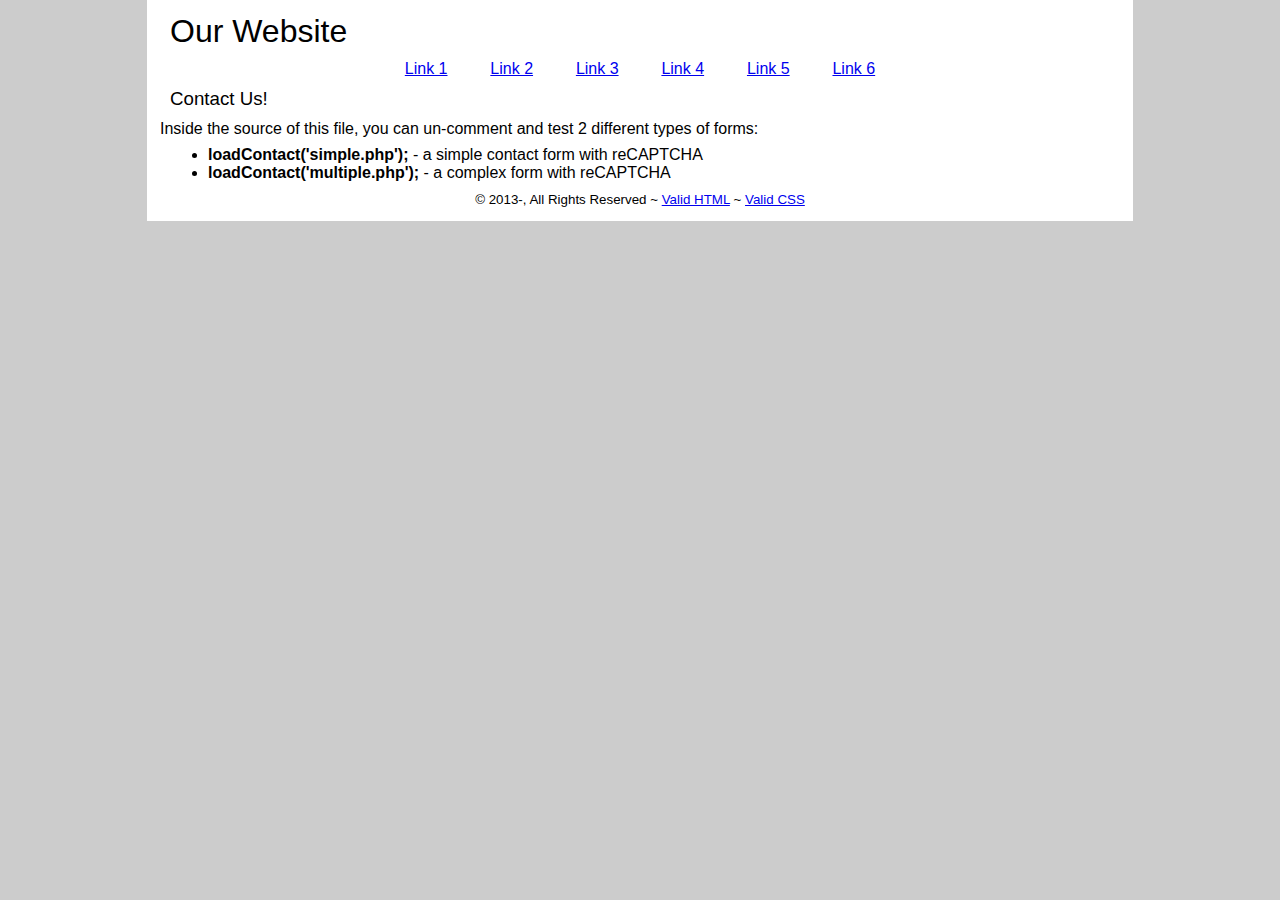
<file: test.html>
<!DOCTYPE html>
<html>
<head>
    <meta charset="utf-8" />
    <title>nmCAPTCHA 2 Test Page</title>
	<meta name="viewport" content="initial-scale=1">
    <meta name="robots" content="noindex,nofollow" />
    <style type="text/css">
		
        /* start global page styles */
        * {padding:0; margin:0;}
		html {background-color:#ccc;}
		body {
			font-family: Arial, Helvetica, sans-serif;
			max-width:960px; /* keeps from getting too large on wide screen */
			width:90%; /* shrink to fit screen */
			margin:auto; /* center in html element */
			background-color:#fff;
			padding:1%;
			min-height:100%; /* keeps from getting too large on wide screen */
			}
		p,div {margin-bottom:0.5em;}
		h1,h2,h3,h4,h5,h6{
			font-weight:normal;
			margin:10px;
			}
		h1.masthead {margin-top:0;}
		footer {
			text-align:center;
			clear:both; /* ride below all items */
			}
		nav{
			text-align:center; /* centers the nav */
		}
		
		nav ul {
				list-style:none; /* removes the bullets */
			}
		nav ul li
			{
				display:inline-block; /* makes horizontal, but able to declare margins */
				margin:0 2%; /* margin left-right, gets smaller as necessary */
			}
		nav a:hover{
			text-decoration: none;
		}
        
        div.indent{
            width:90%;
            margin: 0 auto;   
        }
        /* end global page styles */
		
		/* start reCAPTCHA styles */
		
		/* writes to small text above reCAPTCHA upon failure */
		.dateFeedback{
			font-style:italic;
			font-size:70%;
			font-weight:bold;
			color:#f00;
		}
        input:required {
              border: 1px solid red;
        }

         input:optional, textarea:optional {
             background-color:#f1f1f1;
             border:1px solid #ccc;
        }

        input[type="submit"], input[type="button"] {
          background-color: #fff;
          border-radius: 4px;
          border: solid 1px #ccc;
          padding: 0.3em 0.5em;
        }

        fieldset {
          border: 1px solid #ccc;
          max-width: 350px;
        }

        legend {
          margin-left: 0.5em;
          padding: 0.2em 0.5em;
          border-left: 1px solid #ccc;
          border-right: 1px solid #ccc;
        }
        
        /* end reCAPTCHA styles */
    </style>
   
    <!--[if ltIE9]>
       <script src="http://html5shiv.googlecode.com/svn/trunk/html5.js"></script>
     <![endif]-->
</head>
<body>
	<header role="banner">
		<h1 class="masthead">Our Website</h1>
		<nav>
			<ul>
				<li><a href="#">Link 1</a></li>
				<li><a href="#">Link 2</a></li>
				<li><a href="#">Link 3</a></li>
				<li><a href="#">Link 4</a></li>
				<li><a href="#">Link 5</a></li>
				<li><a href="#">Link 6</a></li>
			</ul>
		</nav>
	</header>
    <main role="main">
	 <header><h3>Contact Us!</h3></header>
    <p>Inside the source of this file, you can un-comment and test 
        2 different types of forms:
        <div class="indent">
            <ul>
                <li><b>loadContact('simple.php');</b> - a simple contact form with reCAPTCHA</li>
                <li><b>loadContact('multiple.php');</b> - a complex form with reCAPTCHA</li>
            </ul>
        </div>    
    </p>    
	<?php
        /*
         * Below are 2 different forms to be re-used       
         * 
         * Only use one at a time, comment out the other!       
         *
         */

        include 'includes/contact_include.php'; #site keys & code here
    
        $toAddress = "name@example.com";  //place your/your client's email address here
        $toName = "CLIENT NAME HERE"; //place your client's name here
        $website = "CLIENT WEBSITE NAME HERE";  //place NAME of your client's website

        echo loadContact('simple.php');#demonstrates a simple contact form
        //echo loadContact('multiple.php');#demonstrates multiple form elements

	?>
     </main>
    <footer>
      <small>&copy; 2013-<?=date('Y')?>, All Rights Reserved ~
      <a href="http://validator.w3.org/check/referer" target="_blank">Valid HTML</a> ~
      <a href="http://jigsaw.w3.org/css-validator/check?uri=referer" target="_blank">Valid CSS</a>
      </small>
    </footer>
    <!-- END Footer -->
</body>
</html>
</file>
